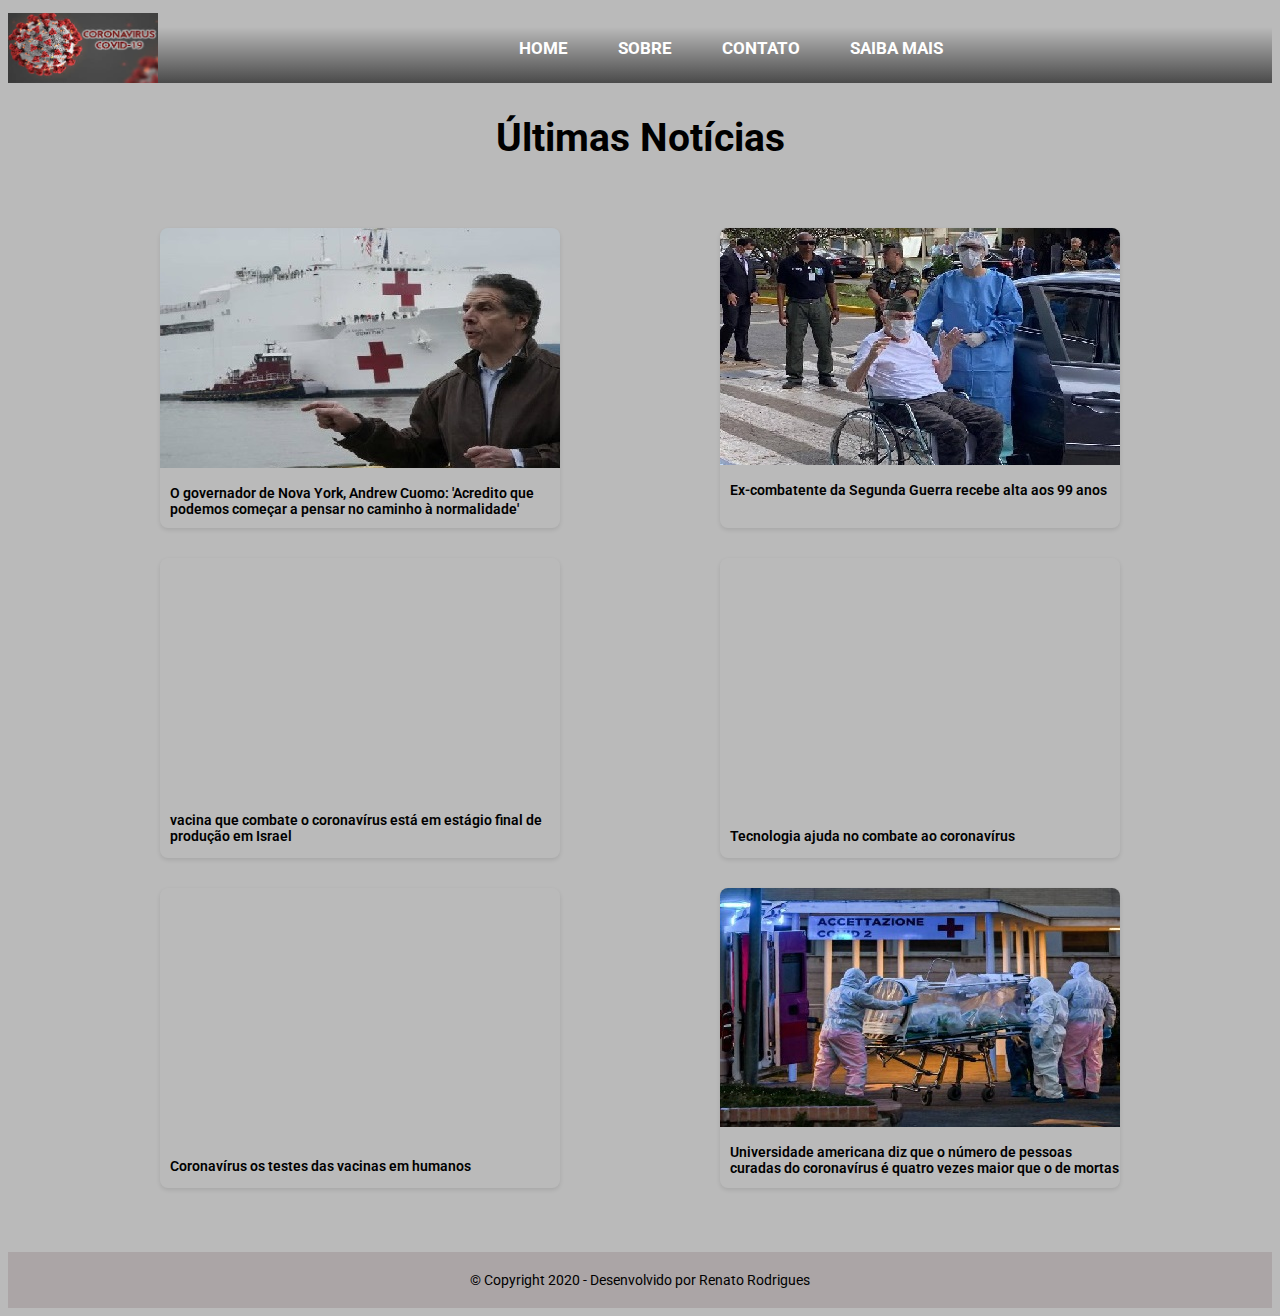
<file: index.html>
<!DOCTYPE html>
<html lang="pt-br">

<head>
  <meta charset="UTF-8">
  <meta name="viewport" content="width=device-width, initial-scale=1.0">
  <meta http-equiv="X-UA-Compatible" content="ie=edge">
  <link rel="stylesheet" href="./css/main.css" />
  <title>Notícias sobre COVID-19</title>
</head>

<body>

  <header class="page-header">
    <nav class="navbar">
      <div class="container">
        <a href="index.html" class="nav-logo">
          <img class="img-header" src="img/img-header.jpeg" alt="Logo COVID-19">
        </a>
        <ul class="nav-menu">
          <li>
            <a href="index.html">Home</a>
          </li>
          <li>
            <a href="about.html">Sobre</a>
          </li>
          <li>
            <a href="contact.html">Contato</a>
          </li>
          <li>
            <a href="more.html">Saiba Mais</a>
          </li>
        </ul>
      </div>
    </nav>
  </header>

  <div class="container">
    <div class="title">
      <h2>Últimas Notícias</h2>
    </div>
    <ul class="catalogs-news-list">
      <li class="catalogs-news-list-item">
        <a href="https://veja.abril.com.br/mundo/coronavirus-o-pior-ja-acabou-diz-governador-de-nova-york/"
          target="_blank">
          <img src="img/news1.jpg" alt="Covid New York">
        </a>
        <p>O governador de Nova York, Andrew Cuomo: 'Acredito que podemos começar a pensar no caminho à
          normalidade' </p>
      </li>


      <li class="catalogs-news-list-item">
        <a href="https://oglobo.globo.com/sociedade/coronavirus-ex-combatente-da-segunda-guerra-recebe-alta-aos-99-anos-24370771"
          target="_blank">
          <img src="img/news2.jpg" alt="Combatente">
        </a>
        <p>Ex-combatente da Segunda Guerra recebe alta aos 99 anos</p>
      </li>

      <li class="catalogs-news-list-item">
        <iframe frameborder="0" scrolling="no" marginheight="0" marginwidth="0" width="400" height="270"
          type="text/html"
          src="https://www.youtube.com/embed/fC9n9oaolnU?autoplay=0&fs=1&iv_load_policy=3&showinfo=1&rel=0&cc_load_policy=0&start=0&end=0&origin=https://youtube-embed.com">
        </iframe>
        <p>vacina que combate o coronavírus está em estágio final de produção em Israel</p>

      </li>

      <li class="catalogs-news-list-item">
        <iframe frameborder="0" scrolling="no" marginheight="0" marginwidth="0" width="400" height="270"
          type="text/html"
          src="https://www.youtube.com/embed/dzo-K3N3Zyk?autoplay=0&fs=1&iv_load_policy=3&showinfo=1&rel=0&cc_load_policy=0&start=0&end=0&origin=https://youtube-embed.com">
        </iframe>
        <p>Tecnologia ajuda no combate ao coronavírus</p>
      </li>

      <li class="catalogs-news-list-item">
        <iframe frameborder="0" scrolling="no" marginheight="0" marginwidth="0" width="400" height="270"
          type="text/html"
          src="https://www.youtube.com/embed/iBsvHQ8OcKg?autoplay=0&fs=1&iv_load_policy=3&showinfo=1&rel=0&cc_load_policy=0&start=0&end=0&origin=https://youtube-embed.com">
        </iframe>
        <p>Coronavírus os testes das vacinas em humanos</p>
      </li>

      <li class="catalogs-news-list-item">
        <a href="https://www.opovo.com.br/coronavirus/2020/04/12/mais-de-400-mil-ja-se-recuperaram-do-coronavirus-no-mundo--aponta-estudo.html"
          target="_blank">
          <img src="img/news3.jpg" alt="Recuperados">
        </a>
        <p>Universidade americana diz que o número de pessoas curadas do coronavírus é
          quatro vezes maior que o de mortas</p>
      </li>
  </div>

  <footer class="footer">
    <span>&copy; Copyright 2020 - Desenvolvido por Renato Rodrigues</span>
  </footer>
</body>

</html>
</file>
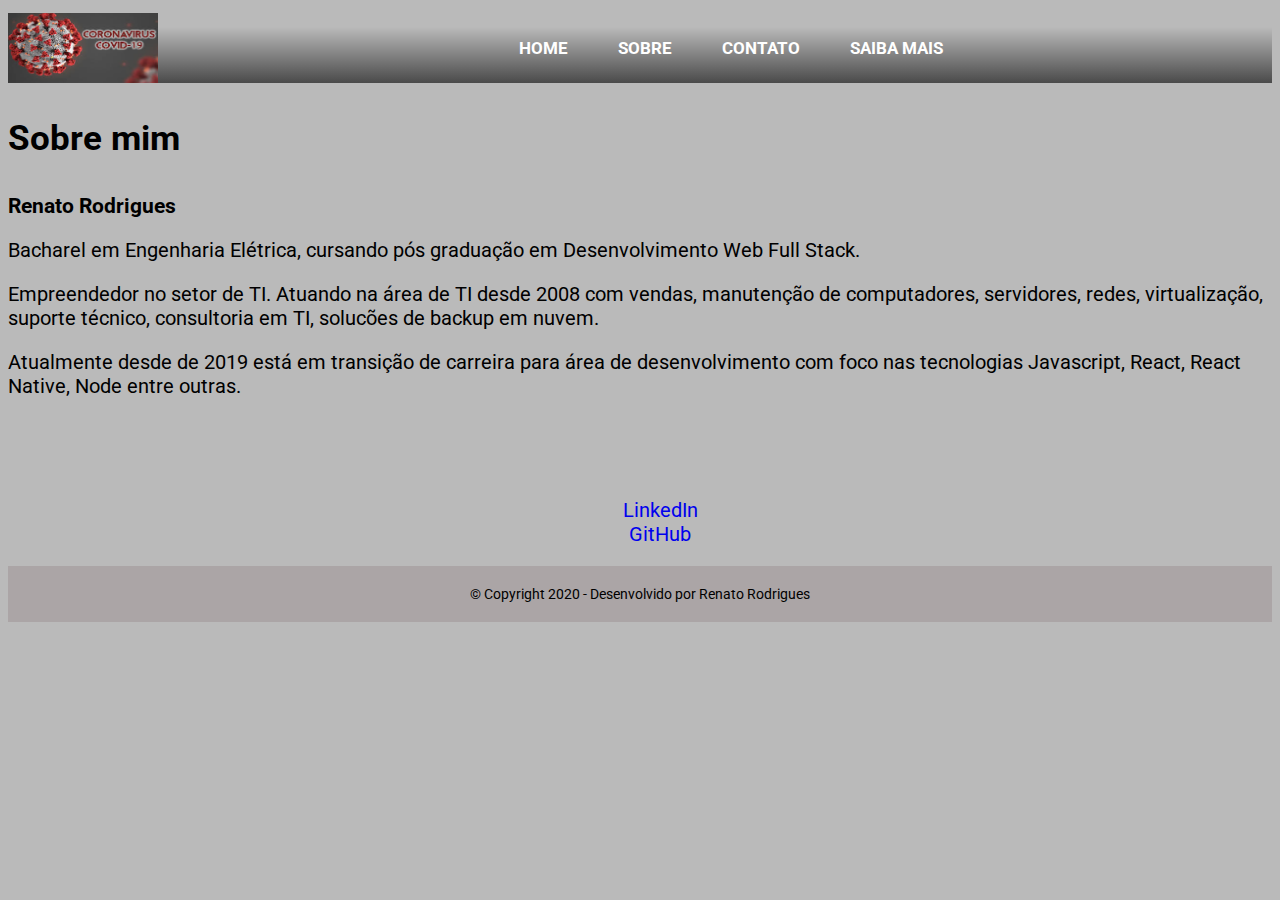
<file: about.html>
<!DOCTYPE html>
<html lang="pt-br">

<head>
  <meta charset="UTF-8">
  <meta name="viewport" content="width=device-width, initial-scale=1.0">
  <meta http-equiv="X-UA-Compatible" content="ie=edge">
  <link rel="stylesheet" href="./css/main.css" />
  <title>Sobre</title>
</head>

<body>
  <header class="page-header">
    <nav class="navbar">
      <div class="container">
        <a href="index.html" class="nav-logo">
          <img class="img-header" src="img/img-header.jpeg" alt="Logo COVID-19">
        </a>
        <ul class="nav-menu">
          <li>
            <a href="index.html">Home</a>
          </li>
          <li>
            <a href="about.html">Sobre</a>
          </li>
          <li>
            <a href="contact.html">Contato</a>
          </li>
          <li>
            <a href="more.html">Saiba Mais</a>
          </li>
        </ul>
      </div>
    </nav>
  </header>

  <div class="about">
    <h3>Sobre mim</h3>
    <h2>Renato Rodrigues</h2>
    <p>Bacharel em Engenharia Elétrica, cursando pós graduação em Desenvolvimento
      Web Full Stack.
    </p>
    <p>
      Empreendedor no setor de TI.
      Atuando na área de TI desde 2008 com vendas, manutenção de computadores, servidores, redes, virtualização, suporte
      técnico, consultoria em TI, solucões de backup em nuvem.
    </p>
    <p>Atualmente desde de 2019 está em transição de carreira para área de
      desenvolvimento com foco nas tecnologias Javascript, React, React Native, Node entre outras.
    </p>

    <ul>
      <li><a href="https://www.linkedin.com/in/renatoor/" target="_blank">LinkedIn</a></li>
      <li><a href="https://github.com/renatopcinfo" target="_blank">GitHub</a></li>
    </ul>
  </div>

  <footer class="footer">
    <span>&copy; Copyright 2020 - Desenvolvido por Renato Rodrigues</span>
  </footer>

</body>

</html>
</file>
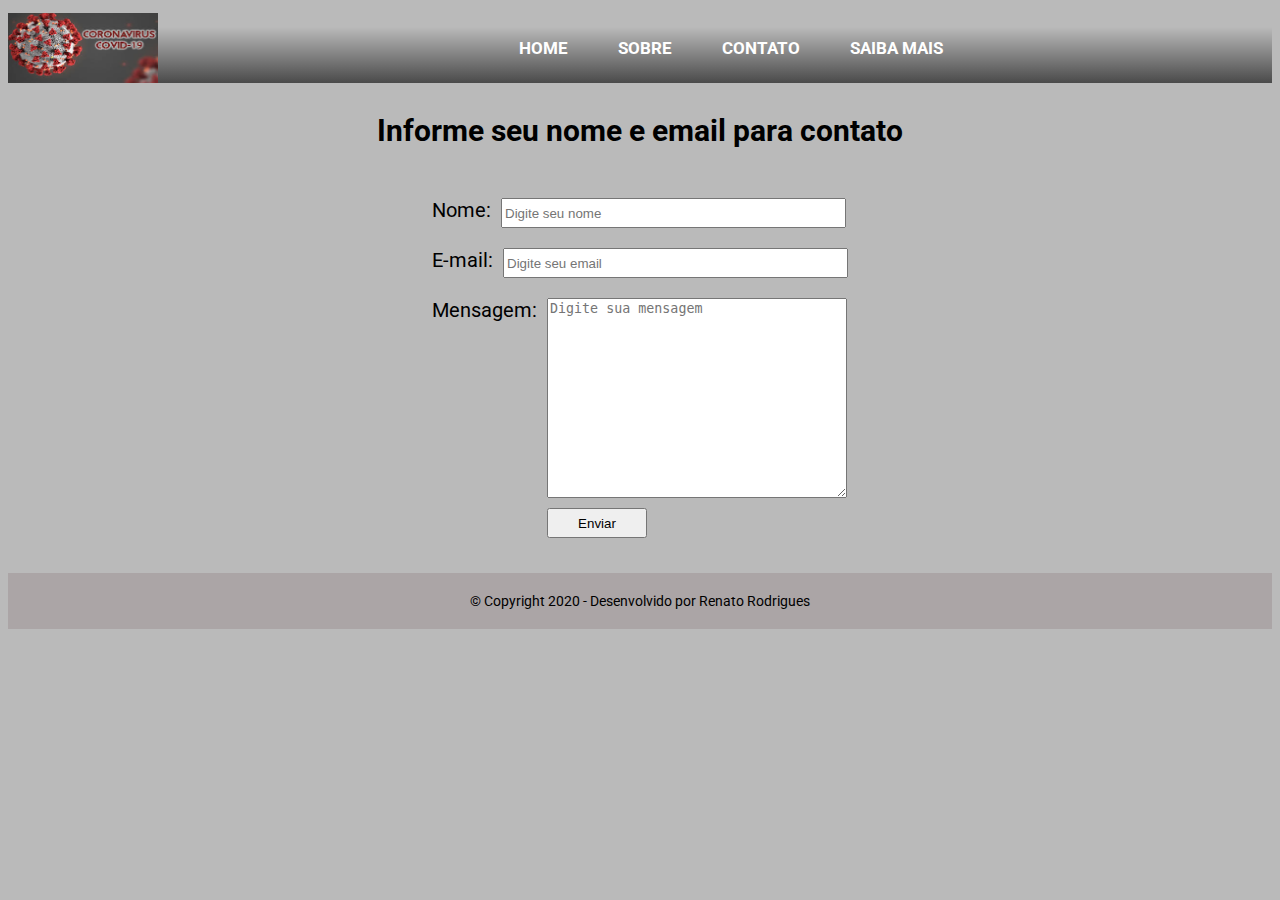
<file: contact.html>
<!DOCTYPE html>
<html lang="pt-br">

<head>
  <meta charset="UTF-8">
  <meta name="viewport" content="width=device-width, initial-scale=1.0">
  <meta http-equiv="X-UA-Compatible" content="ie=edge">
  <link rel="stylesheet" href="./css/main.css" />
  <link rel="stylesheet" href="./css/form.css" />
  <title>contato</title>
</head>

<body>
  <header class="page-header">
    <nav class="navbar">
      <div class="container">
        <a href="index.html" class="nav-logo">
          <img class="img-header" src="img/img-header.jpeg" alt="Logo COVID-19">
        </a>
        <ul class="nav-menu">
          <li>
            <a href="index.html">Home</a>
          </li>
          <li>
            <a href="about.html">Sobre</a>
          </li>
          <li>
            <a href="contact.html">Contato</a>
          </li>
          <li>
            <a href="more.html">Saiba Mais</a>
          </li>
        </ul>
      </div>
    </nav>
  </header>

  <main class="container">
    <h2>Informe seu nome e email para contato</h2>
    <section class="form-box">
      <form class="form-content" action="https://formspree.io/xaydvryn" method="POST">
        <label class="lbl">
          Nome:
          <input class="input-name" type="text" name="name" placeholder="Digite seu nome">
        </label>

        <label class="lbl">
          E-mail:
          <input class="input-email" type="text" name="_replyto" placeholder="Digite seu email">
        </label>

        <label class="lbl">
          Mensagem:
          <textarea class="input-message" name="message" placeholder="Digite sua mensagem"></textarea>
        </label>
        <div class="btn">
          <button class="btn-submit" type="submit">Enviar</button>
        </div>
      </form>
    </section>
  </main>

  <footer class="footer">
    <span>&copy; Copyright 2020 - Desenvolvido por Renato Rodrigues</span>
  </footer>


</body>

</html>
</file>
<file: css/main.css>
@charset "UTF-8";
@import url(https://fonts.googleapis.com/css?family=Roboto:400,400i,700,700i);
* {
	box-sizing: border-box;	
}

body {
	font-size: 14px;
  font-family: "Roboto", sans-serif;
  background-color: #bababa
}

.page-header {
	display: flex;
	flex-direction: column;
	justify-content: space-between;
	position: relative;	
}

.page-header:after {
	background: linear-gradient( 0deg, rgba(0, 0, 0, 0.6) 0%, rgba(0, 212, 255, 0) 75% );
	content: "";
	height: 100%;
	left: 0;
	position: absolute;
	top: 0;
	width: 100%;
}

.navbar {
	z-index: 2;
	display: flex;
}

.navbar .container {
	display: flex;
	align-items: center;
  justify-content: space-between;  
  margin-top: 5px;
  margin-left: 0;
}

.nav-logo {
display: flex;
height: 70px;
}

.img-header {
	display: flex;
	margin-top: 0;	
	width: 150px;
	height: 70px;
}

.nav-menu {
	display: flex;
  list-style: none;
	margin: 0;
	padding: 0;
}

.nav-menu li {
	margin: 0 25px;
}

.nav-menu li a { 
	color: #fff;
    font-size: 1.2em;
    font-weight: bold;
    text-decoration: none;
    text-transform: uppercase;
		transition: all 0.2s ease-in-out;
}

.nav-menu li a:hover {
	color:black;
}

.title {
  display: flex;
  justify-content: center;
  font-size: 26px;
}

.container {
	margin: 0 auto;
	position: relative;
	width: 960px;	
}
.container p {
	display: flex;
	color: black;
	margin-left: 10px;
	font-weight: 600;
}

.catalogs-news-list {
	align-items: flex-start;
	display: flex;
	flex-direction: row;
	flex-wrap: wrap;
	justify-content: space-between;
	padding: 20px 0;
  width: 100%;
}

.catalogs-news-list-item {
  background-color: #bababa; 
  border-radius: 8px;
  box-shadow: 0 2px 4px rgba(0, 0, 0, 0.1);
  display: flex;
  flex-direction: column;
  margin-bottom: 30px;
  overflow: hidden;
  width: 400px;
  height: 300px; 
}

.footer {
  display: flex;
	justify-content: center;
	align-items: center;
	background-color: #ABA5A6 ;
	color: black;
	padding: 20px 0;
	text-align: center;
	width: 100%;
}

.see-more {
	margin-top: 30px;
	margin-bottom: 110px;
}

.see-more p {
	font-size: 30px;	
}

.see-more ul {
	display: flex;
	flex-direction: column;	
}

.see-more li {
	margin-top: 30px;
	}

	a:link
{
text-decoration:none;

}

.about {
	margin-bottom: 10px
}

.about h3 {
	display: flex;
	font-size: 35px
}

.about p {
	font-size: 20px
}

.about ul{
	display: flex;
	flex-direction: column;	
	margin-top: 100px;
	list-style: none;
	font-size: 20px;		
}

.about ul li {
display: flex;
justify-content: center;
}
</file>
<file: css/form.css>
.container h2 {
 display: flex;
 font-size: 30px;
 margin-top: 30px;
 justify-content: center    
}
.form-box {
  display: flex;
  justify-content: center;  
  margin-top: 50px;
  margin-bottom: 55px ;
}

.form-content {
  display: flex;
  flex-direction: column;
  flex-wrap: wrap;
  overflow: hidden;
}

.lbl {
  display: flex;
  font-size: 20px;
  margin-bottom: 20px;  
}

.input-name {
  width: 345px;
  height: 30px; 
  margin-left: 10px;; 
}

.input-email {
  width: 345px;
  height: 30px;
  margin-left: 10px;
}

.input-message {
  width: 300px;
  height: 200px;
  margin-left: 10px;
}

.btn { 
  display: flex; 
  position: absolute;
  margin-top: 310px;
  margin-left: 115px;
  margin-bottom: 20px
}

.btn-submit {
  width: 100px;
  height: 30px;
  justify-content: center
}
</file>
